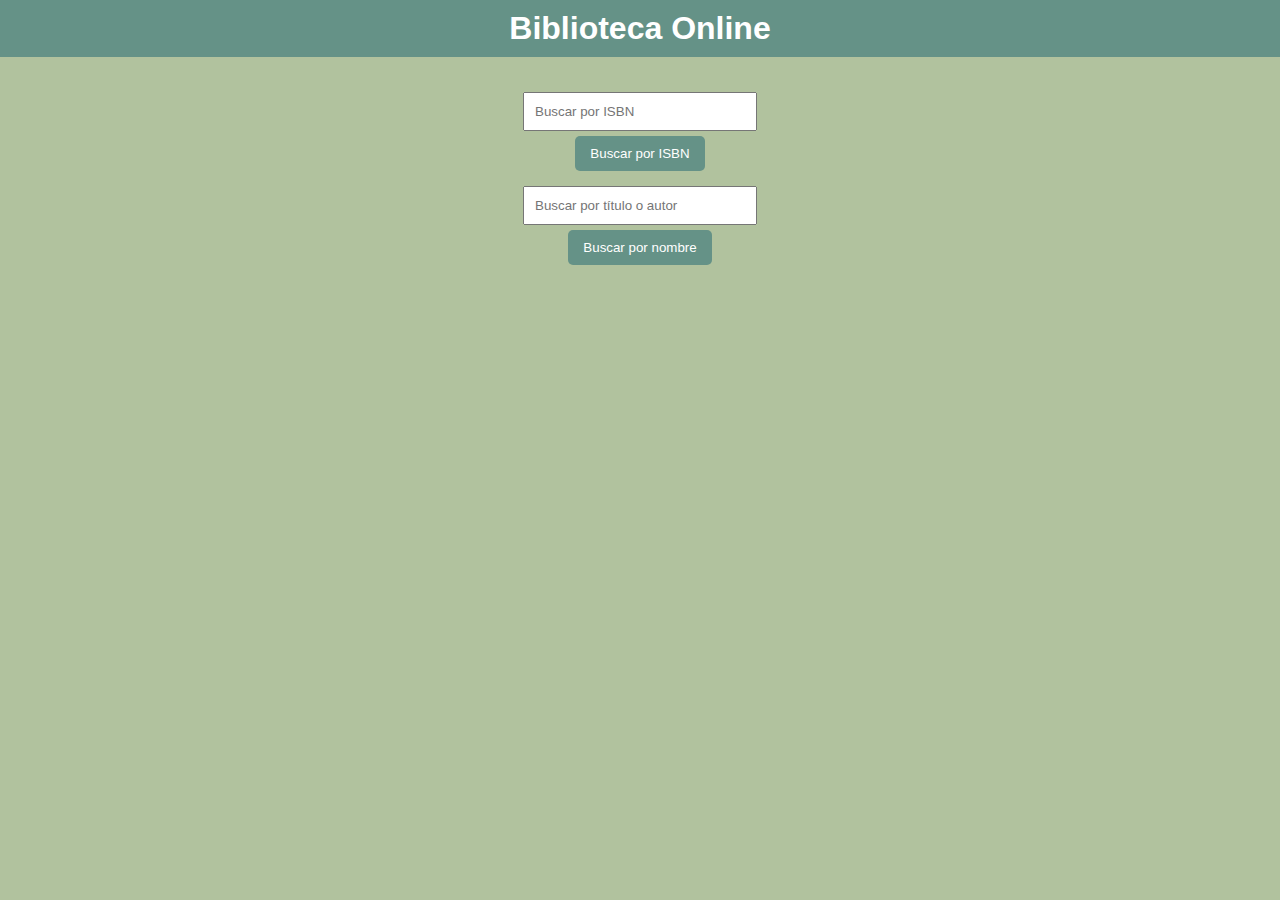
<file: index.html>
<!DOCTYPE html>
<html lang="es">
<head>
  <meta charset="UTF-8">
  <meta name="viewport" content="width=device-width, initial-scale=1.0">
  <title>Biblioteca Online</title>
  <link rel="stylesheet" href="styles.css">
</head>
<body>
  <header>
    <h1>Biblioteca Online</h1>
  </header>
  <main>
    <!-- Buscador por ISBN -->
    <div class="search-container">
      <input type="text" id="isbn-search" placeholder="Buscar por ISBN">
      <button onclick="searchByISBN()">Buscar por ISBN</button>
    </div>

    <!-- Buscador por nombre -->
    <div class="search-container">
      <input type="text" id="name-search" placeholder="Buscar por título o autor">
      <button onclick="searchByName()">Buscar por nombre</button>
    </div>

    <!-- Resultado de libros -->
    <ul id="book-list"></ul>
    <div id="error-message" style="display:none;"></div>
  </main>
  <script src="script.js"></script>
</body>
</html>
</file>
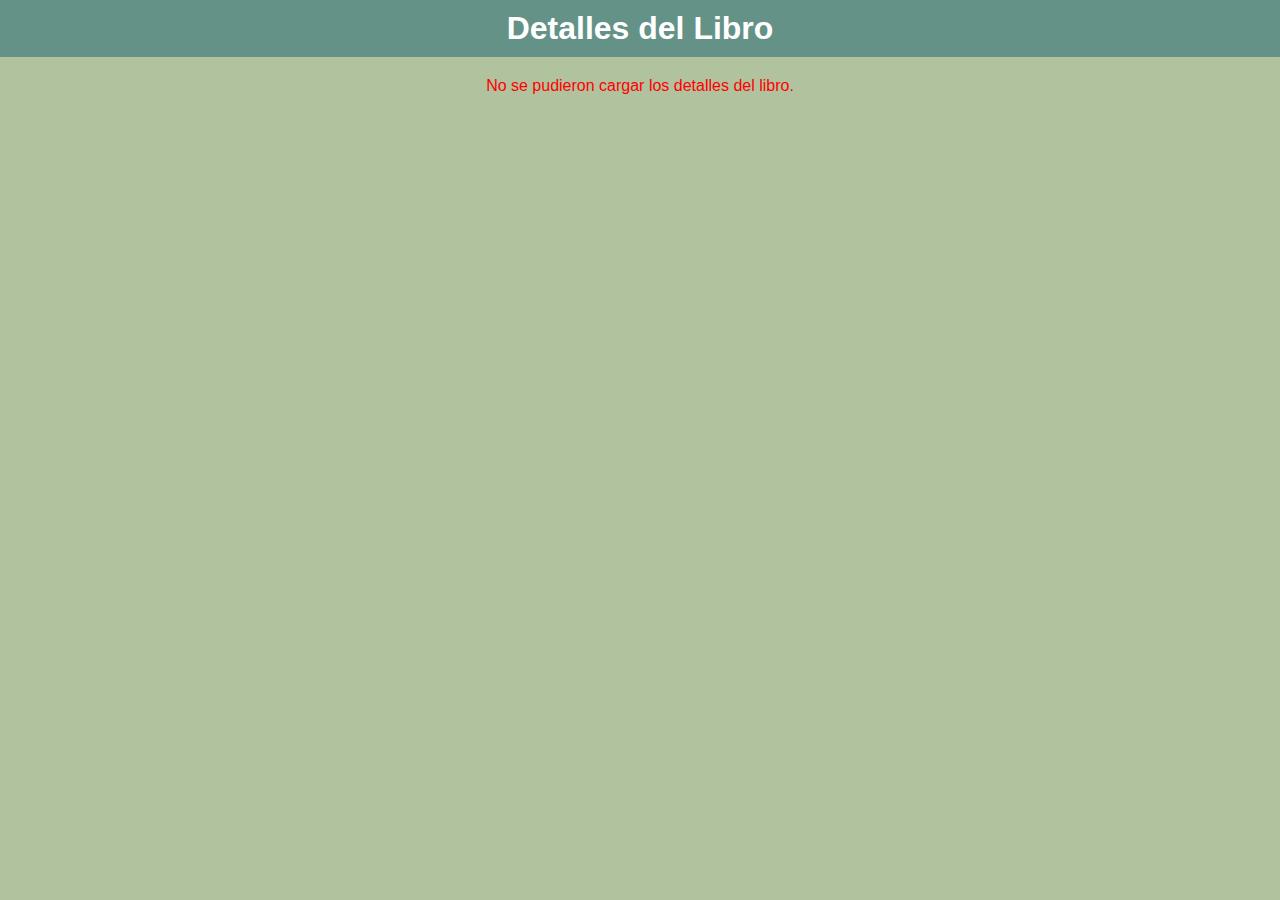
<file: details.html>
<!DOCTYPE html>
<html lang="es">
<head>
  <meta charset="UTF-8">
  <meta name="viewport" content="width=device-width, initial-scale=1.0">
  <title>Detalles del Libro</title>
  <link rel="stylesheet" href="styles.css">
</head>
<body>
  <header>
    <h1>Detalles del Libro</h1>
  </header>
  <main>
    <div id="book-details">
      <!-- Los detalles del libro se cargarán aquí -->
    </div>
    <div id="error-message" style="display:none;"></div>
  </main>

  <script>
    document.addEventListener('DOMContentLoaded', () => {
      const bookDetails = document.getElementById('book-details');
      const errorMessage = document.getElementById('error-message');
      const bookId = new URLSearchParams(window.location.search).get('id');

      async function getBookDetails() {
        try {
          const response = await fetch(`https://openlibrary.org/works/${bookId}.json`);
          if (!response.ok) throw new Error('Error al cargar los detalles del libro');

          const data = await response.json();
          bookDetails.innerHTML = `
            <h2>${data.title}</h2>
            <p><strong>Autor:</strong> ${data.authors.map(author => author.name).join(', ')}</p>
            <p><strong>Año de publicación:</strong> ${data.first_publish_year || 'Desconocido'}</p>
            <p><strong>Descripción:</strong> ${data.description ? data.description.value : 'Descripción no disponible.'}</p>
            <p><strong>Portada:</strong> <img src="https://covers.openlibrary.org/b/id/${data.cover_id}-L.jpg" alt="${data.title}"></p>
          `;
        } catch (error) {
          console.error(error);
          showError('No se pudieron cargar los detalles del libro.');
        }
      }

      function showError(message) {
        errorMessage.style.display = 'block';
        errorMessage.textContent = message;
      }

      getBookDetails();
    });
  </script>
</body>
</html>
</file>
<file: styles.css>
/* Variables de color */
:root{
  --colorCuerpo: #B1C29E;
  --colorEncabezado: #659287;
  --colorTexto: #333;
}

/* Estilos generales */
* {
  margin: 0;
  padding: 0;
  box-sizing: border-box;
}

body {
  font-family: Arial, sans-serif;
  margin: 0;
  padding: 0;
  background-color: var(--colorCuerpo);
  display: flex;
  flex-direction: column;
  align-items: center;
}

.search-container {
  margin: 10px;
  display: flex;
  flex-direction: column;
  align-items: center;
}

input {
  padding: 10px;
  margin: 5px;
  width: 250px;
  max-width: 90%;
}

button {
  padding: 10px 15px;
  cursor: pointer;
  background-color: #659287;
  color: white;
  border: none;
  border-radius: 5px;
}

header {
  width: 100%;
  background-color: var(--colorEncabezado);
  color: white;
  padding: 10px 20px;
  text-align: center;
}

main {
  padding: 20px;
}

.filters {
  display: flex;
  flex-direction: column;
  align-items: center;
  margin-bottom: 20px;
}

.filters input,
.filters button {
  padding: 10px;
  margin: 5px;
  width: 100%;
  max-width: 300px;
}

ul {
  list-style-type: none;
  padding: 0;
  width: 80%;
  max-width: 800px;
}

li {
  padding: 10px;
  border: 1px solid #ccc;
  margin: 5px 0;
  background-color: #fff;
}

ul li a {
  text-decoration: none;
  color: #333;
}

ul li:hover {
  background: #e4e4e4;
}

#book-list {
  margin-top: 20px;
}

/* Mensaje de error */
#error-message {
  color: red;
  text-align: center;
}

/* Diseño responsive */
@media (max-width: 768px) {
  body {
    width: 100%;
  }

  .filters input, .filters button {
    max-width: 90%;
  }
}
</file>
